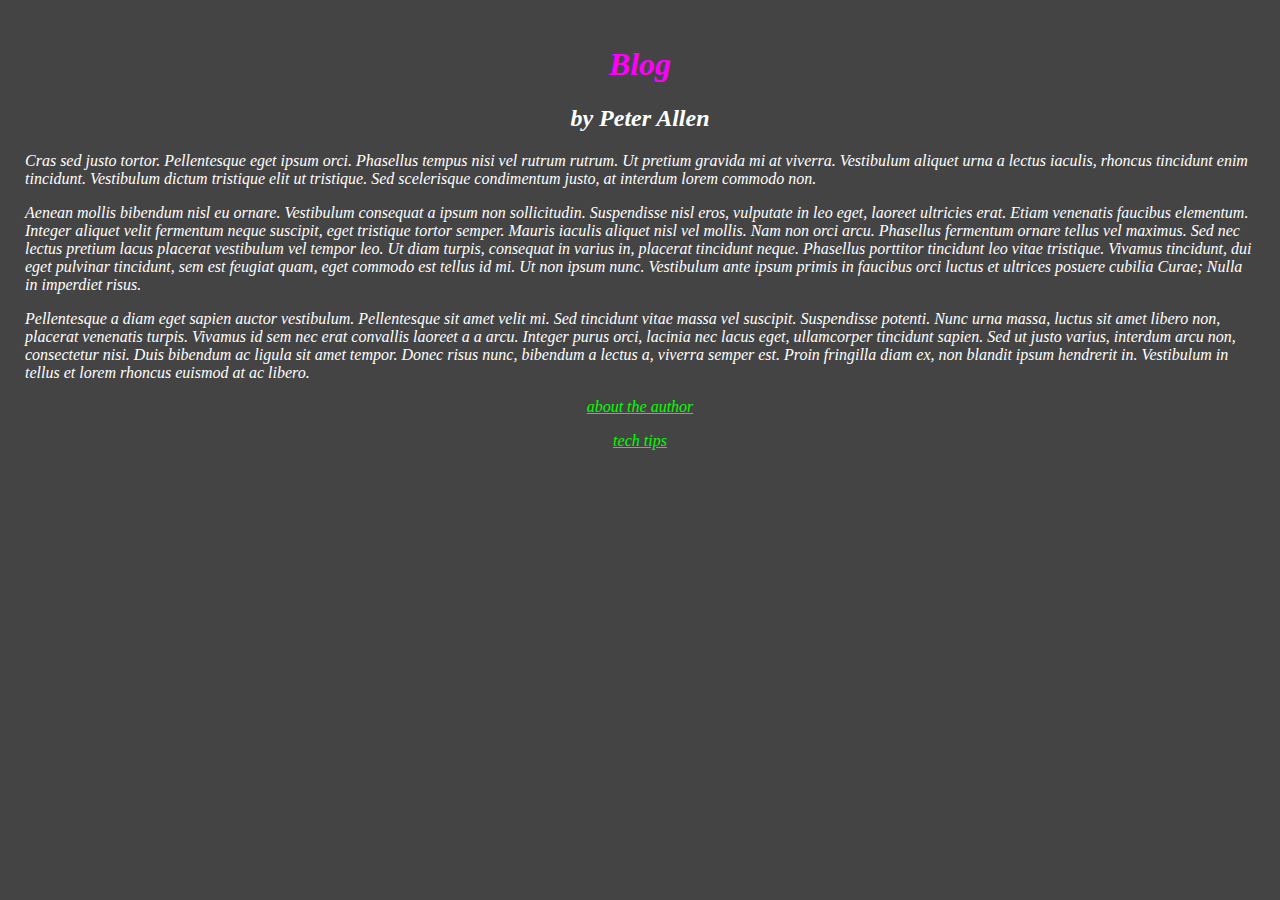
<file: index.html>
<!DOCTYPE html>

<html lang="en">
    <head>
        <meta charset="utf-8"/>
        <link rel="stylesheet" href="style.css" type="text/css"/>
        <title>Peter Allen's Blog</title>
    </head>

    <body>
   	 	<h1 id ="test"> Blog </h1>
   	 	<h2> by Peter Allen </h2>
		<p> Cras sed justo tortor. Pellentesque eget ipsum orci. Phasellus tempus nisi vel rutrum rutrum. Ut pretium gravida mi at viverra. 	Vestibulum aliquet urna a lectus iaculis, rhoncus tincidunt enim tincidunt. Vestibulum dictum tristique elit ut tristique. Sed scelerisque condimentum justo, at interdum lorem commodo non.  </p>
		
		<p> Aenean mollis bibendum nisl eu ornare. Vestibulum consequat a ipsum non sollicitudin. Suspendisse nisl eros, vulputate in leo eget, laoreet ultricies erat. Etiam venenatis faucibus elementum. Integer aliquet velit fermentum neque suscipit, eget tristique tortor semper. Mauris iaculis aliquet nisl vel mollis. Nam non orci arcu. Phasellus fermentum ornare tellus vel maximus. Sed nec lectus pretium lacus placerat vestibulum vel tempor leo. Ut diam turpis, consequat in varius in, placerat tincidunt neque. Phasellus porttitor tincidunt leo vitae tristique. Vivamus tincidunt, dui eget pulvinar tincidunt, sem est feugiat quam, eget commodo est tellus id mi. Ut non ipsum nunc. Vestibulum ante ipsum primis in faucibus orci luctus et ultrices posuere cubilia Curae; Nulla in imperdiet risus. </p>
		
		<p> Pellentesque a diam eget sapien auctor vestibulum. Pellentesque sit amet velit mi. Sed tincidunt vitae massa vel suscipit. Suspendisse potenti. Nunc urna massa, luctus sit amet libero non, placerat venenatis turpis. Vivamus id sem nec erat convallis laoreet a a arcu. Integer purus orci, lacinia nec lacus eget, ullamcorper tincidunt sapien. Sed ut justo varius, interdum arcu non, consectetur nisi. Duis bibendum ac ligula sit amet tempor. Donec risus nunc, bibendum a lectus a, viverra semper est. Proin fringilla diam ex, non blandit ipsum hendrerit in. Vestibulum in tellus et lorem rhoncus euismod at ac libero. </p>

	
<a href="about.html" > about the author </a> 
<p> </p>
<a href="techtips.html" > tech tips </a>

    </body>
    
</html>
</file>
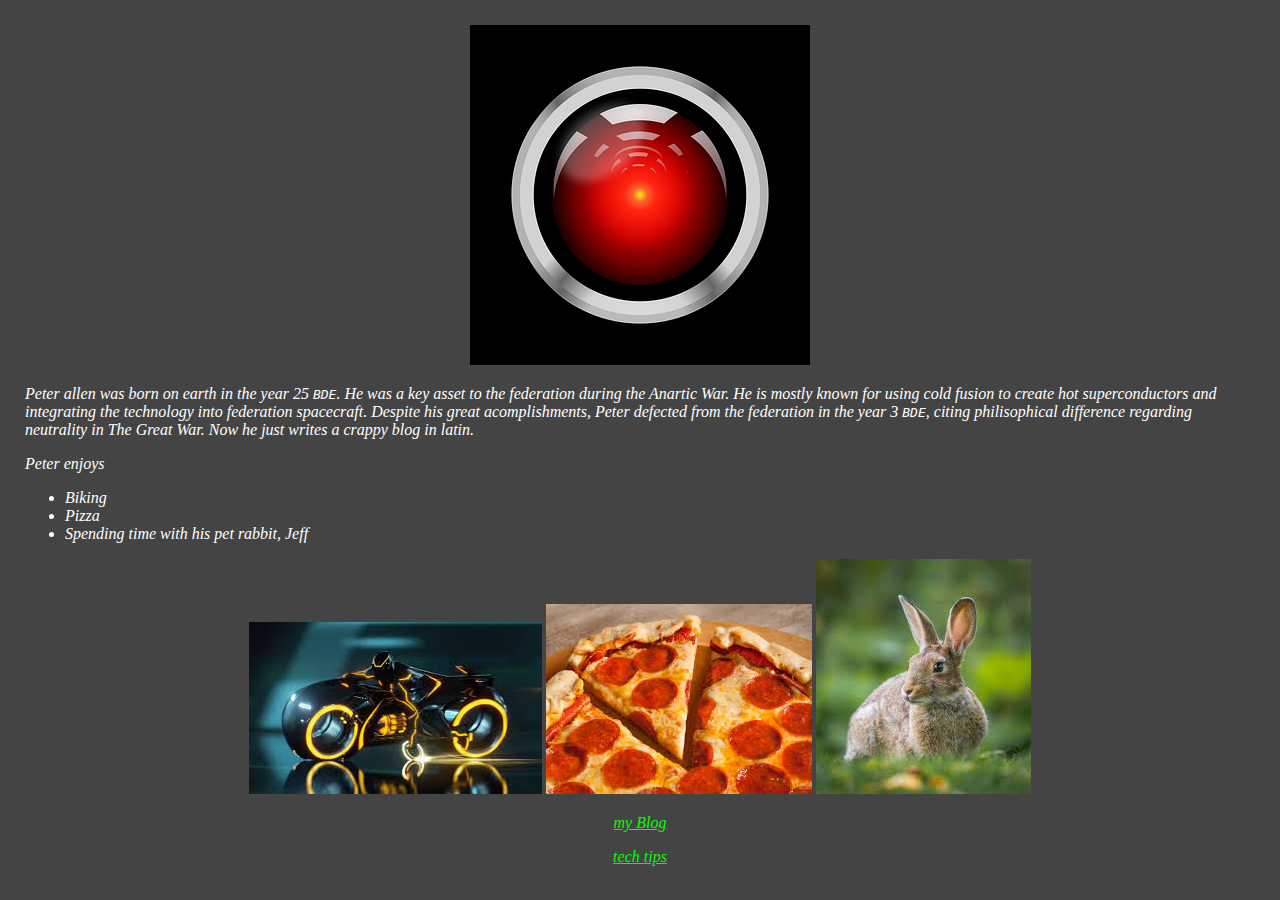
<file: about.html>
<!DOCTYPE html>

<html lang="en">
    <head>
        <meta charset="utf-8"/>
        <link rel="stylesheet" href="style.css" type="text/css"/>
        <title>About Peter Allen</title>
    </head>

    <body>
		<img src="Client.png" alt="Portrait of Peter Allen">
		
		<p> Peter allen was born on earth in the year 25 <code>BDE</code>. He was a key asset to the federation during the Anartic War. He is mostly known for using cold fusion to create hot superconductors and integrating the technology into federation spacecraft. Despite his great acomplishments, Peter defected from the federation in the year 3 <code>BDE</code>, citing philisophical difference regarding neutrality in The Great War. Now he just writes a crappy blog in latin. </p>
		<p>Peter enjoys</p>
		<ul class=lists> 
		<li>Biking</li>

		<li>Pizza</li>
		
		<li>Spending time with his pet rabbit, Jeff</li>
		
		</ul> <img src="bike.jpeg" alt="cool bike"> <img src="pizza.jpeg" alt="pizza"> <img src="jeff.jpeg" alt="Jeff"> 
<p></p>		
<a href="index.html" > my Blog </a>
<p></p>
<a href="techtips.html" > tech tips </a> 

    </body>
</html>
</file>
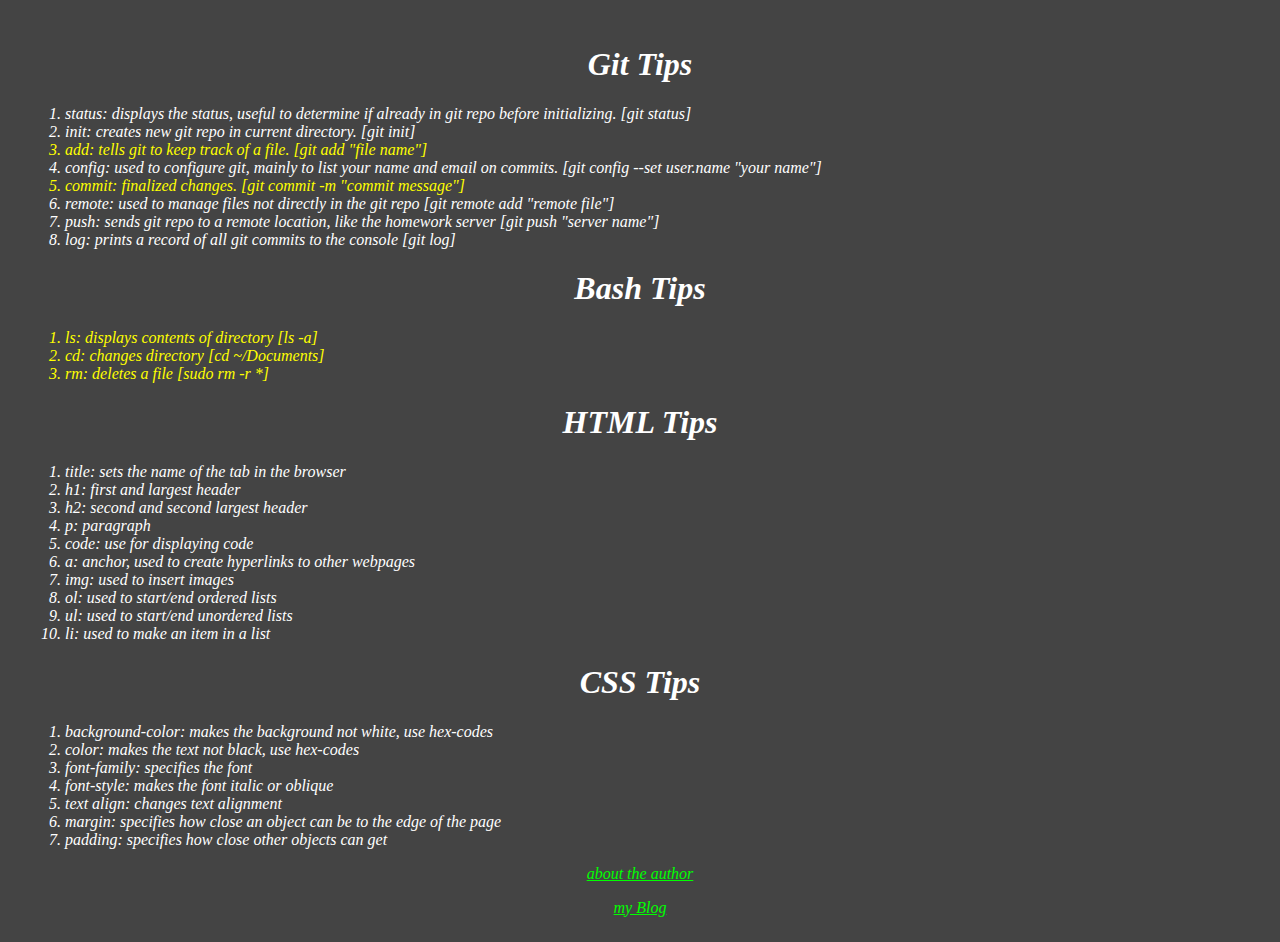
<file: techtips.html>
<!DOCTYPE html>

<html lang="en">
    <head>
        <meta charset="utf-8"/>
        <link rel="stylesheet" href="style.css" type="text/css"/>
        <title>Git</title>
    </head>

    <body>
    <h1> Git Tips </h1> 
    <ol>
    	<li> status: displays the status, useful to determine if already in git repo before initializing. [git status] </li>
		<li> init: creates new git repo in current directory. [git init] </li>
		<li class="useful"> add: tells git to keep track of a file. [git add "file name"] </li>
		<li> config: used to configure git, mainly to list your name and email on commits. [git config --set user.name "your name"] </li>
		<li class="useful"> commit: finalized changes. [git commit -m "commit message"] </li>
		<li> remote: used to manage files not directly in the git repo [git remote add "remote file"] </li>
		<li> push: sends git repo to a remote location, like the homework server [git push "server name"]</li>
		<li> log: prints a record of all git commits to the console [git log] </li>
    </ol>

    <h1> Bash Tips </h1> 
	<ol>
		<li class="useful"> ls: displays contents of directory [ls -a] </li> 
		<li class="useful"> cd: changes directory [cd ~/Documents] </li>
		<li class="useful"> rm: deletes a file [sudo rm -r *] </li>
	</ol> 

    <h1> HTML Tips </h1> 
    <ol>
    	<li>title: sets the name of the tab in the browser</li>
    	<li>h1: first and largest header </li>
    	<li>h2: second and second largest header</li>
    	<li>p: paragraph</li>
    	<li>code: use for displaying code</li>
    	<li>a: anchor, used to create hyperlinks to other webpages</li>
    	<li>img: used to insert images </li>
    	<li>ol: used to start/end ordered lists</li>
    	<li>ul: used to start/end unordered lists</li>
    	<li>li: used to make an item in a list</li>
    </ol>

    <h1> CSS Tips </h1> 
    <ol>
	    <li>background-color: makes the background not white, use hex-codes</li>
		<li>color: makes the text not black, use hex-codes</li>
		<li>font-family: specifies the font</li>
		<li>font-style: makes the font italic or oblique</li>
		<li>text align: changes text alignment</li>
		<li>margin: specifies how close an object can be to the edge of the page</li>
		<li>padding: specifies how close other objects can get</li>
    </ol>
    
<a href="about.html" > about the author </a> 
<p></p>
<a href="index.html" > my Blog </a>

    </body>

</html>
</file>
<file: style.css>
body {
	background-color: #444444
}
body{
	color: #ffffff
}
body{
	font-family: "Times New Roman"
}
body{
	font-style: oblique
}
body{
	text-align: center
}
body{
	margin: 10px
}
body{
	padding: 15px 
}
p{
	text-align: left
}
.useful{
	color: #ffff00
}

#test{
	color: #ff00ff
} 
a{
	color: #00ff00
}
li{
	text-align: left
}
</file>
